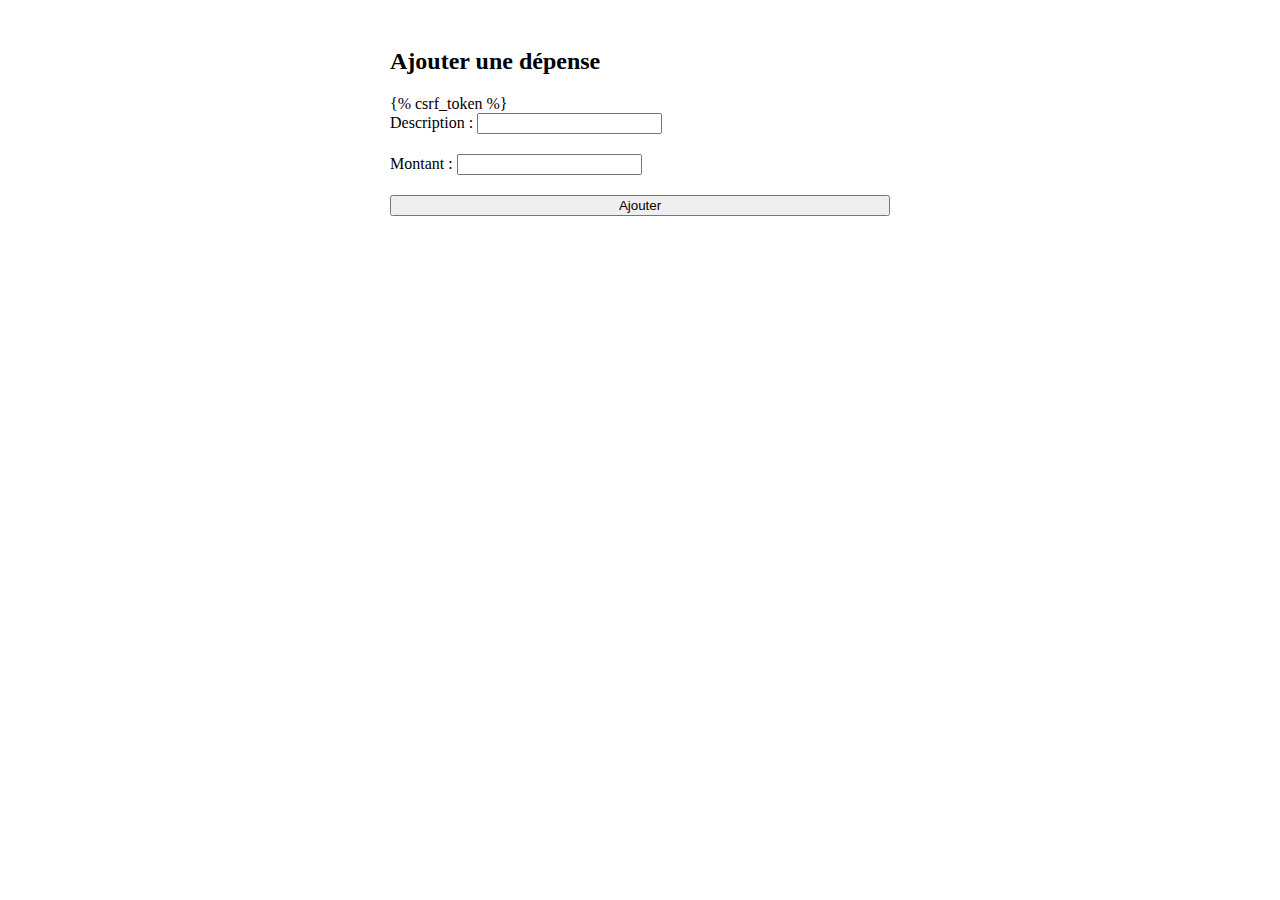
<file: wally/templates/ajout_depenses.html>
<!-- ajout.html -->

<!DOCTYPE html>
<html lang="fr">
<head>
    <meta charset="UTF-8">
    <meta name="viewport" content="width=device-width, initial-scale=1.0">
    <title>Ajouter une dépense</title>
    <!-- Liens vers Bootstrap CSS -->
    <link href="https://cdn.jsdelivr.net/npm/bootstrap@5.3.0-alpha1/dist/css/bootstrap.min.css" rel="stylesheet" integrity="sha384-Zh8hpP0rQ5V65d55ug4Mz/1RqYL0gUOj1uBuFvfuiePnJwsnJs4tYzU8k6HRs/2k" crossorigin="anonymous">
</head>
<body>
    <div class="container mt-5">
        <h2>Ajouter une dépense</h2>
        <form method="post">
            {% csrf_token %}
            <div class="mb-3">
                <label for="description" class="form-label">Description :</label>
                <input type="text" class="form-control" id="description" name="description" required>
            </div>
            <div class="mb-3">
                <label for="amount" class="form-label">Montant :</label>
                <input type="number" class="form-control" id="amount" name="amount" required>
            </div>
            <button type="submit" class="btn btn-primary">Ajouter</button>
        </form>
    </div>
    <!-- Liens vers Bootstrap JS -->
    <script src="https://cdn.jsdelivr.net/npm/bootstrap@5.3.0-alpha1/dist/js/bootstrap.bundle.min.js" integrity="sha384-NyY4M0WTnJ7Yn58gpRSKdd13fda13YX5Eg2H2Mo4njvo6qji40YkGnpi4MZwX/zd" crossorigin="anonymous"></script>
</body>
<style>
    /* styles.css */

/* Ajouter un peu de marge à la page */
body {
    padding-top: 20px;
}

/* Centrer le formulaire */
.container {
    max-width: 500px;
    margin: auto;
}

/* Espacement entre les éléments du formulaire */
.mb-3 {
    margin-bottom: 20px;
}

/* Style pour le bouton Ajouter */
.btn-primary {
    width: 100%;
}

</style>
</html>
</file>
